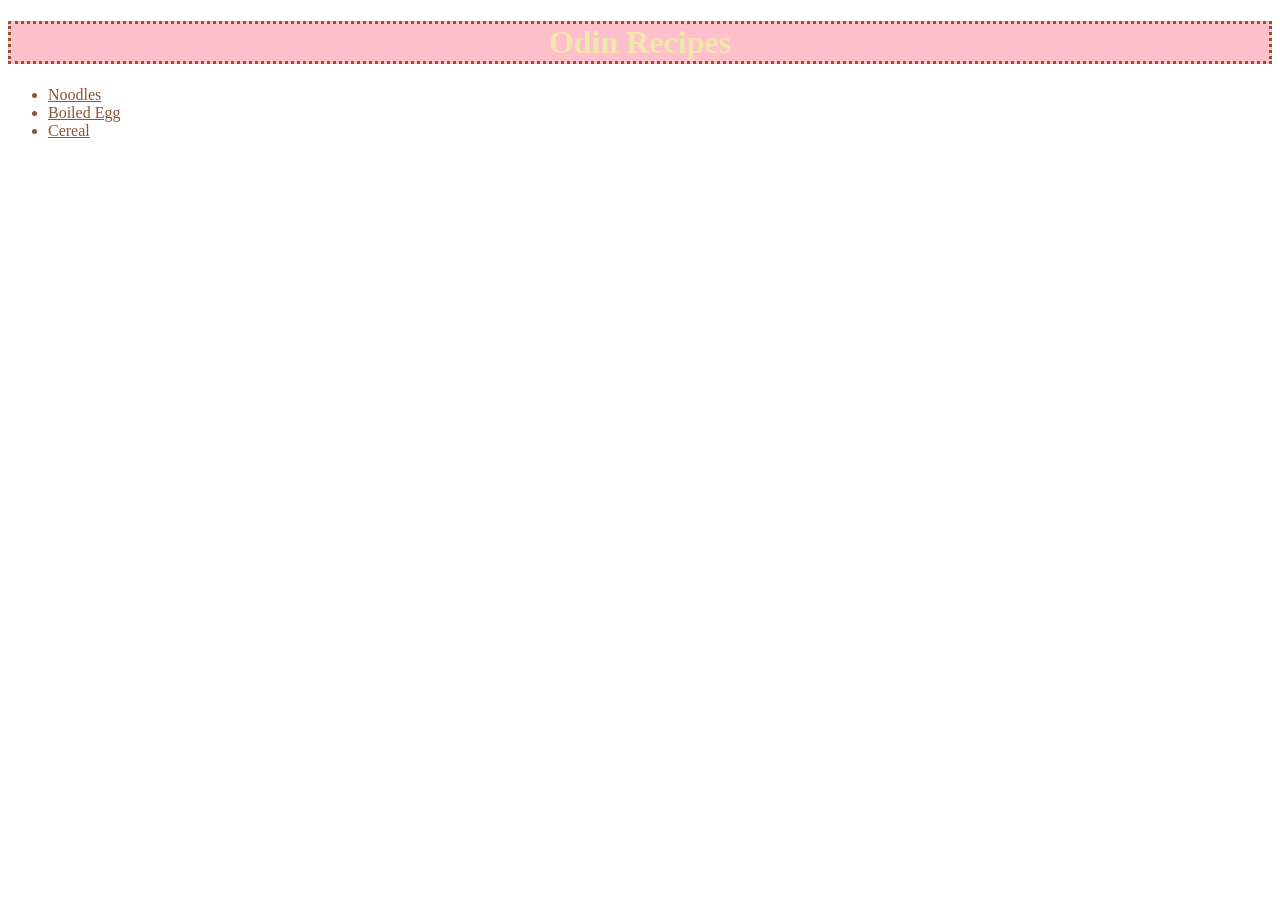
<file: index.html>
<!DOCTYPE html>
<html lang="en">
<head>
    <meta charset="UTF-8">
    <meta name="viewport" content="width=device-width, initial-scale=1.0">
    <title>Odin Recipes</title>

    <link href="styles.css" rel="stylesheet">
    
</head>

<body>
    <h1>Odin Recipes</h1>

    <ul>
        <li><a href="./recipes/noodles.html">Noodles</a></li>
        <li><a href="./recipes/boiledegg.html">Boiled Egg</a></li>
        <li><a href="./recipes/cereal.html">Cereal</a></li>
    </ul>

</body>
</html>
</file>
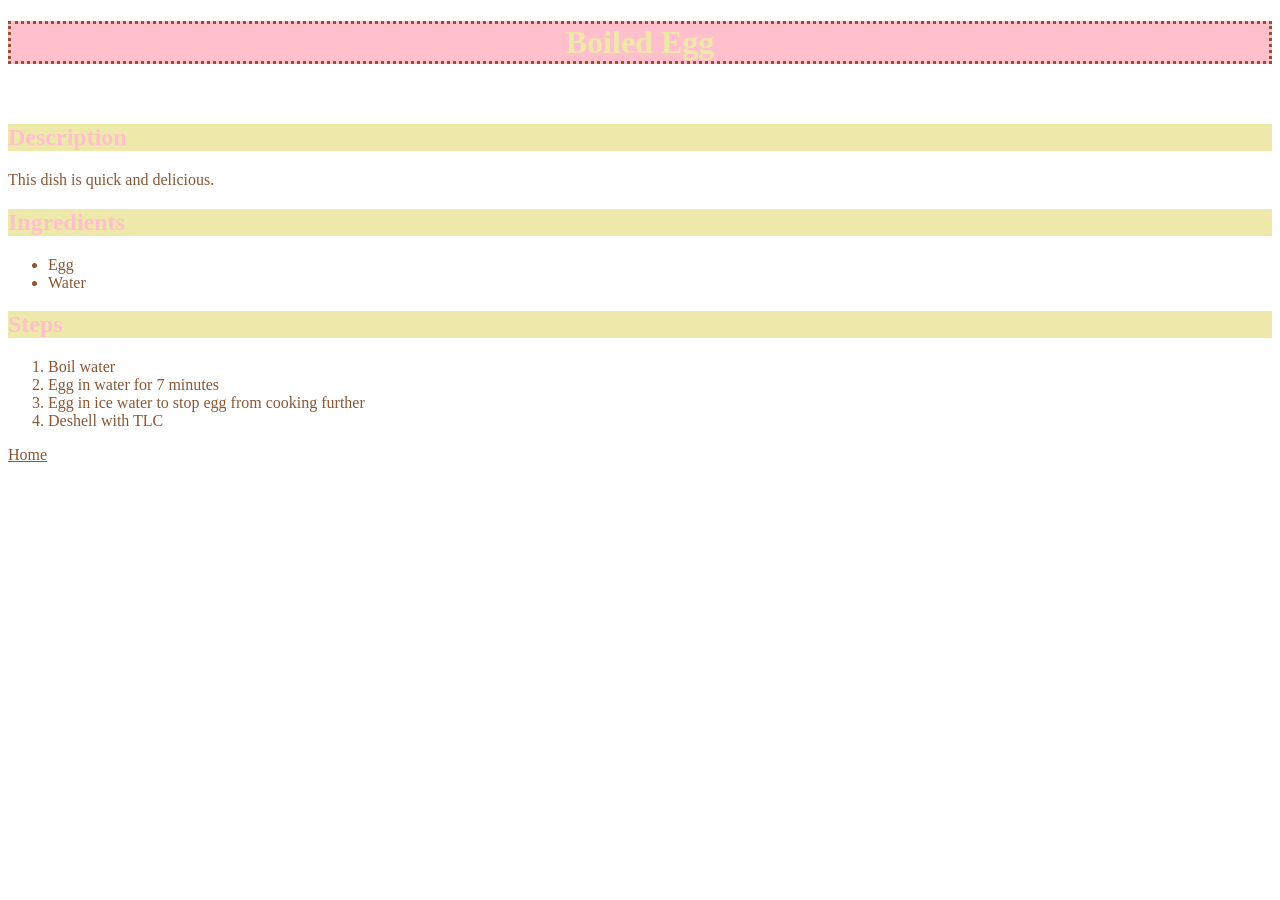
<file: recipes/boiledegg.html>
<!DOCTYPE html>
<html lang="en">
<head>
    <meta charset="UTF-8">
    <meta name="viewport" content="width=device-width, initial-scale=1.0">
    <title>Boiled Egg</title>
    <link href="../styles.css" rel="stylesheet">

</head>
<body>
    <h1>Boiled Egg</h1>

    <img>

    <h2>Description</h2>
        <p>This dish is quick and delicious.</p>

    <h2>Ingredients</h2>
        <ul>
            <li>Egg</li>
            <li>Water</li>
        </ul>

    <h2>Steps</h2>
        <ol>
            <li>Boil water</li>
            <li>Egg in water for 7 minutes</li>
            <li>Egg in ice water to stop egg from cooking further</li>
            <li>Deshell with TLC</li>
        </ol>
        
    <a href="../index.html">Home</a>
</body>
</html>
</file>
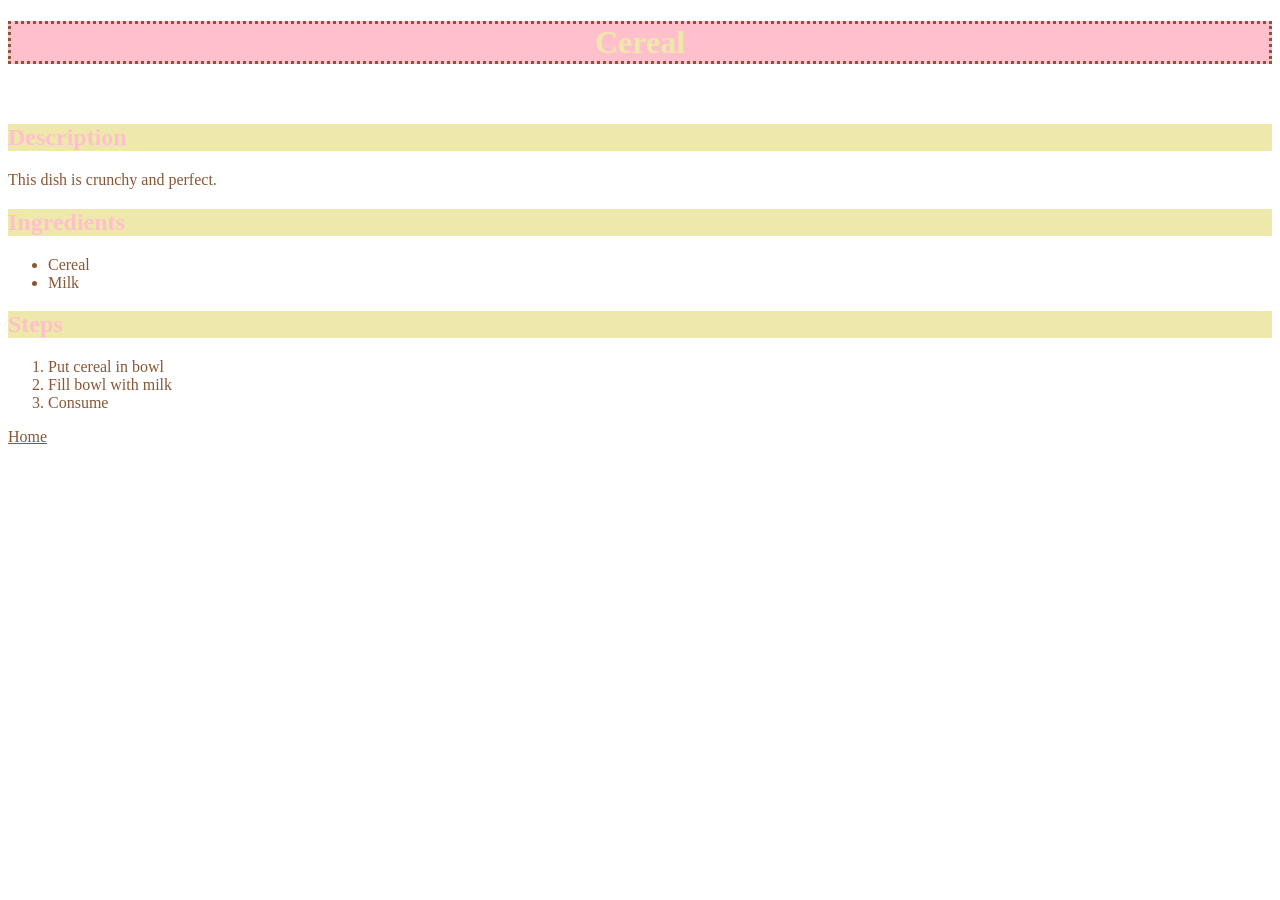
<file: recipes/cereal.html>
<!DOCTYPE html>
<html lang="en">
<head>
    <meta charset="UTF-8">
    <meta name="viewport" content="width=device-width, initial-scale=1.0">
    <title>Cereal</title>
    <link href="../styles.css" rel="stylesheet">
</head>
<body>
    <h1>Cereal</h1>

    <img>

    <h2>Description</h2>
        <p>This dish is crunchy and perfect.</p>

    <h2>Ingredients</h2>
        <ul>
            <li>Cereal</li>
            <li>Milk</li>
        </ul>

    <h2>Steps</h2>
        <ol>
            <li>Put cereal in bowl</li>
            <li>Fill bowl with milk</li>
            <li>Consume</li>
        </ol>
        
    <a href="../index.html">Home</a>
</body>
</html>
</file>
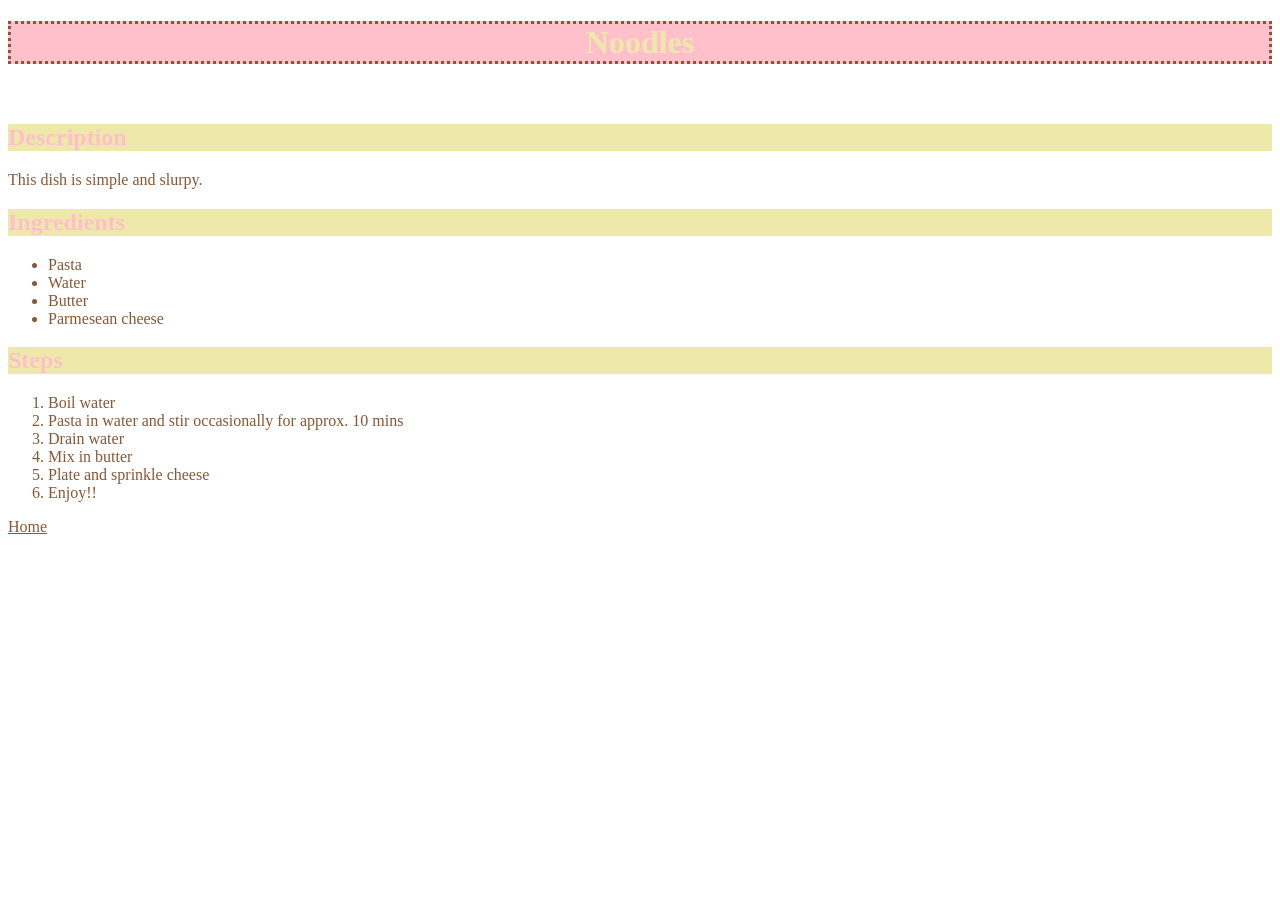
<file: recipes/noodles.html>
<!DOCTYPE html>
<html lang="en">
<head>
    <meta charset="UTF-8">
    <meta name="viewport" content="width=device-width, initial-scale=1.0">
    <title>Noodles</title>
    <link href="../styles.css" rel="stylesheet">
</head>
<body>
    <h1>Noodles</h1>

    <img>

    <h2>Description</h2>
        <p>This dish is simple and slurpy.</p>

    <h2>Ingredients</h2>
        <ul>
            <li>Pasta</li>
            <li>Water</li>
            <li>Butter</li>
            <li>Parmesean cheese</li>
        </ul>

    <h2>Steps</h2>
        <ol>
            <li>Boil water</li>
            <li>Pasta in water and stir occasionally for approx. 10 mins</li>
            <li>Drain water</li>
            <li>Mix in butter</li>
            <li>Plate and sprinkle cheese</li>
            <li>Enjoy!!</li>
        </ol>
        
    <a href="../index.html">Home</a>
</body>
</html>
</file>
<file: styles.css>
body {
    font: 'Lucida Console';
    color: rgb(137, 87, 53);   

}

h1 {
    font: 'Lucida Handwriting', serif;
    background-color: pink;
    border: dotted rgb(137, 87, 53);   
    color: palegoldenrod;
    text-align: center;  
 
}

h2 {
    background-color: palegoldenrod;
    color: pink;
}

a {
    color: rgb(137, 87, 53);   
}
</file>
